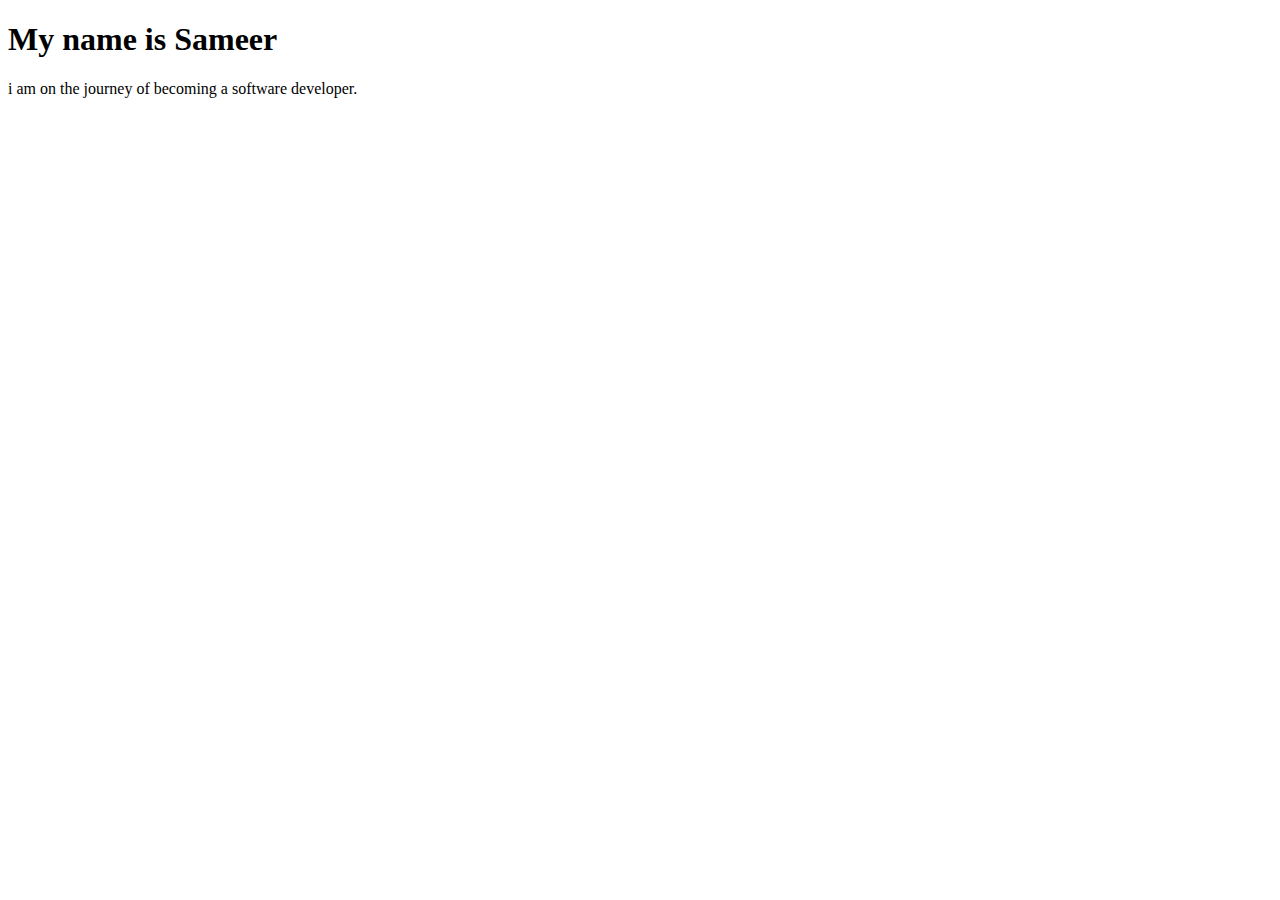
<file: Masai/Module3/firstHTML.html>
<!-- 
                PROBLEM STATEMENT
                -----------------
Create a basic HTML web page following the standard HTML document structure. This page should include:

The <!DOCTYPE> declaration.
An <html> root element containing both <head> and <body> sections.
Inside <head>, include <meta charset="UTF-8"> and a <title> of your choice.
In the <body>, add a heading (like an H1) and a paragraph introducing yourself. -->


    <!DOCTYPE html>
    <html lang="en">
    <head>
        <meta charset="UTF-8">
        <meta name="viewport" content="width=device-width, initial-scale=1.0">
        <title>Document</title>
    </head>
    <body>
        <H1>My name is Sameer</H1>
        <p> i am on the journey of becoming a software developer.</p>
    </body>
    </html>
</file>
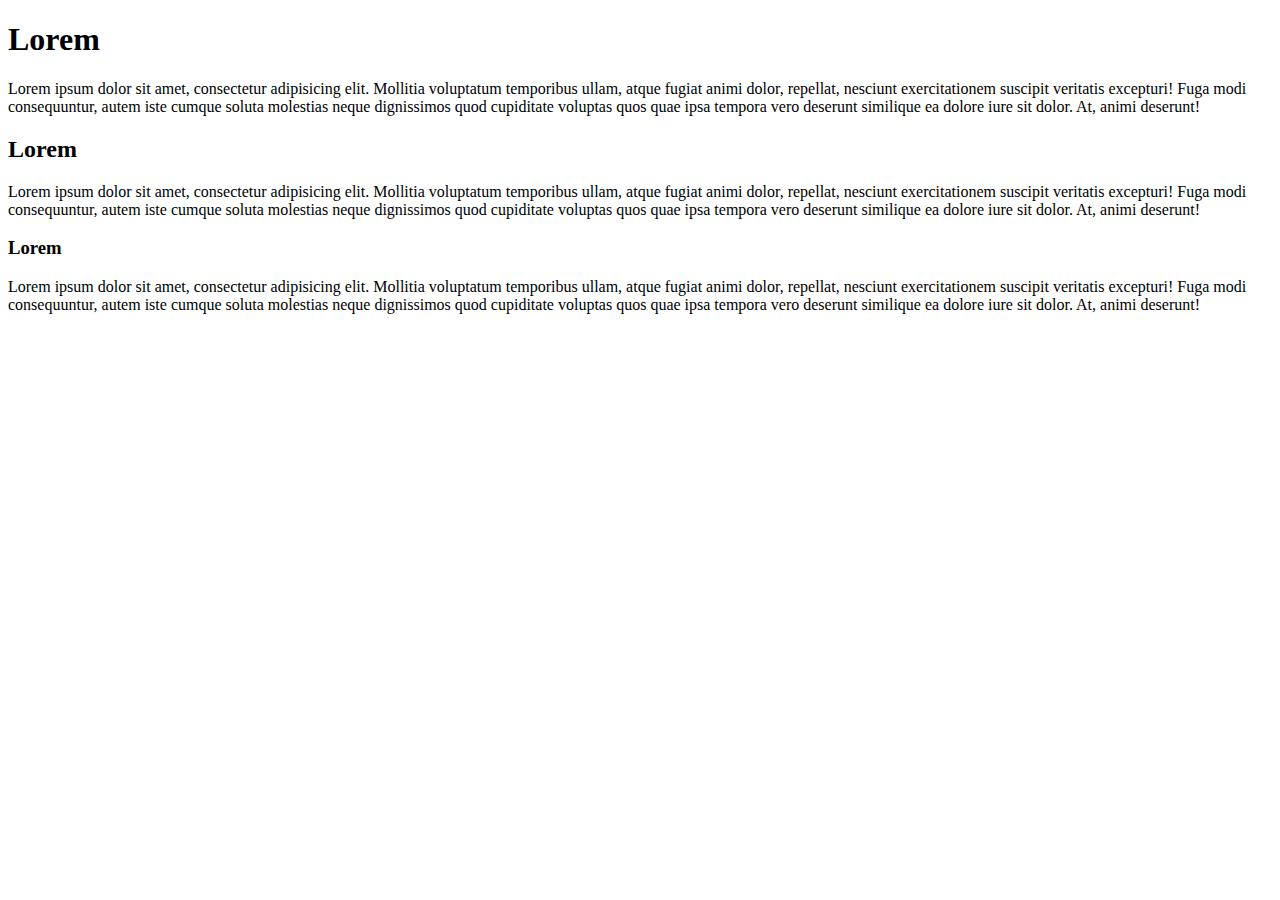
<file: Masai/Module3/secondHTML.html>
<!-- Create an HTML page with the following elements:

A heading (using <h1>) that serves as the title of your page.
Three subheadings (<h2>, <h3>, <h4>) that divide your page into different sections.
In each section, add a paragraph describing the topic of that section.
Include a hyperlink in one of the paragraphs that directs users to an external website of your choice. -->

<!DOCTYPE html>
<html lang="en">
<head>
    <meta charset="UTF-8">
    <meta name="viewport" content="width=device-width, initial-scale=1.0">
    <title>Document</title>
</head>
<body>
    <h1>Lorem</h1>
    <p>Lorem ipsum dolor sit amet, consectetur adipisicing elit. Mollitia voluptatum temporibus ullam, atque fugiat animi dolor, repellat, nesciunt exercitationem suscipit veritatis excepturi! Fuga modi consequuntur, autem iste cumque soluta molestias neque dignissimos quod cupiditate voluptas quos quae ipsa tempora vero deserunt similique ea dolore iure sit dolor. At, animi deserunt!</p>
    <h2>Lorem</h2>
    <p>Lorem ipsum dolor sit amet, consectetur adipisicing elit. Mollitia voluptatum temporibus ullam, atque fugiat animi dolor, repellat, nesciunt exercitationem suscipit veritatis excepturi! Fuga modi consequuntur, autem iste cumque soluta molestias neque dignissimos quod cupiditate voluptas quos quae ipsa tempora vero deserunt similique ea dolore iure sit dolor. At, animi deserunt!</p>
    <h3>Lorem</h3>
    <p>Lorem ipsum dolor sit amet, consectetur adipisicing elit. Mollitia voluptatum temporibus ullam, atque fugiat animi dolor, repellat, nesciunt exercitationem suscipit veritatis excepturi! Fuga modi consequuntur, autem iste cumque soluta molestias neque dignissimos quod cupiditate voluptas quos quae ipsa tempora vero deserunt similique ea dolore iure sit dolor. At, animi deserunt!</p>
    
</body>
</html>
</file>
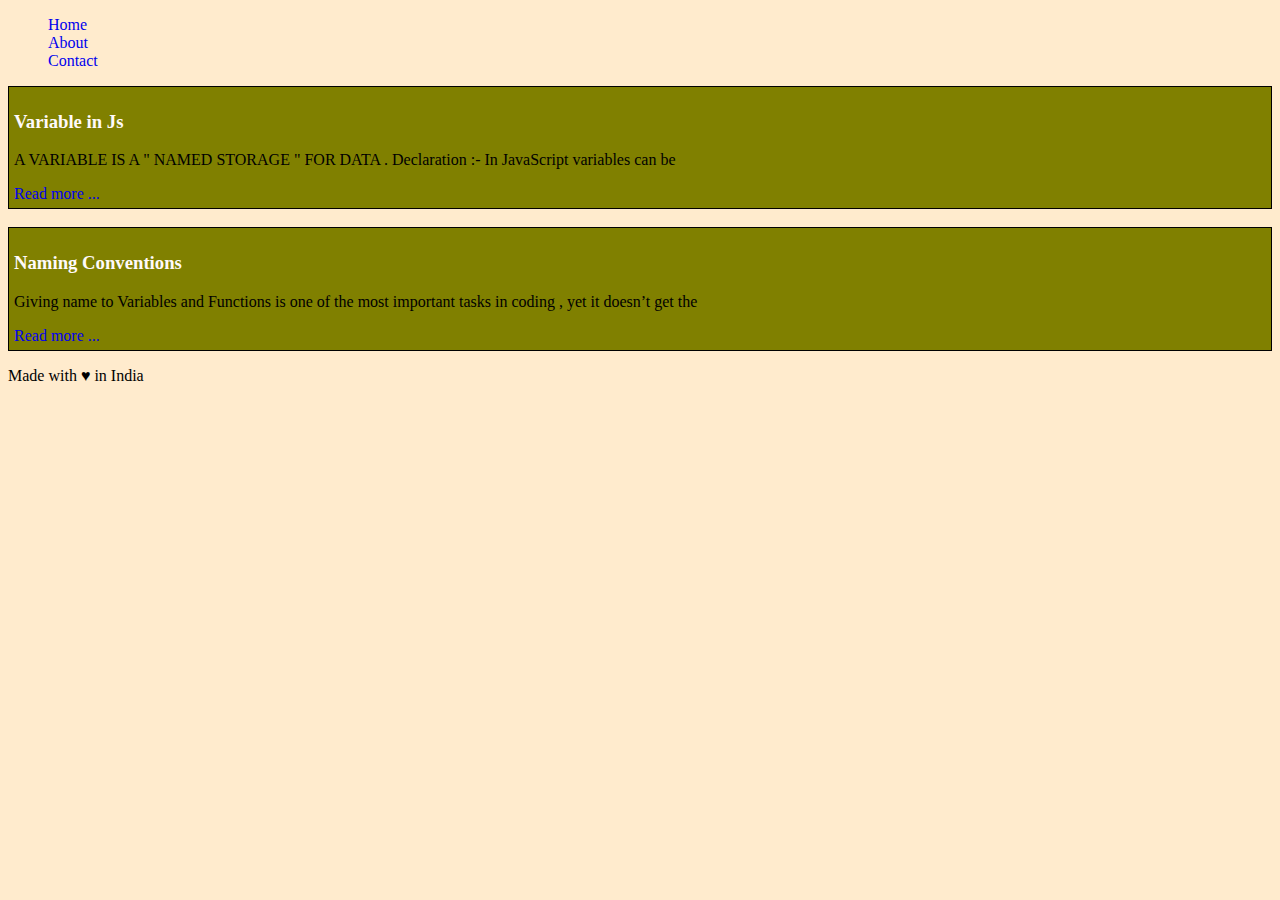
<file: Masai/Module3/Semantic.html>
<!DOCTYPE html>
<html lang="en">
<head>
    <meta charset="UTF-8">
    <meta name="viewport" content="width=device-width, initial-scale=1.0">
    <title> Semantic Elements </title>
   <style>

    body{
        background-color
        : blanchedalmond;
    }
    .blogs {
        background-color: olive;
        border: solid 1px ;
        padding: 5px;
    }
    h3{
        color: snow;
    }
   </style>
</head>
<body >
    <header>
        <nav>

            <ul style="list-style: none;">

                <li style="width: fit-content;"><a href="https://hashnode.com/@iamSameer" style="text-decoration: none;" target="_blank">Home</a></li>

                <li><a href="https://hashnode.com/@iamSameer" style="text-decoration: none;" target="_blank">About</a></li>

                <li><a href="https://hashnode.com/@iamSameer" style="text-decoration: none;" target="_blank">Contact</a></li> 

            </ul>
        </nav>
    </header>

    <main>

        <section>
            <article class="blogs">
                <h3> Variable in Js </h3>
        
                <p>
                    A VARIABLE IS A " NAMED STORAGE " FOR DATA .

                    Declaration :- In JavaScript variables can be
                </p>

                <a href="https://iamsameer.hashnode.dev/variables-in-javascript" target="_blank" style="text-decoration: none;">Read more ...</a>

            </article>
            <br>
            <article class="blogs">
                <h3> Naming Conventions </h3>
        
                <p>
                    Giving name to Variables and Functions is one of the most important tasks in coding , yet it doesn’t get the
                </p>

                <a href="https://iamsameer.hashnode.dev/variables-in-javascript" target="_blank" style="text-decoration: none;">Read more ...</a>

            </article>

        </section>

    </main>


    <footer>
        <p> Made with &hearts; in India </p>
    </footer>

</body>
</html>
</file>
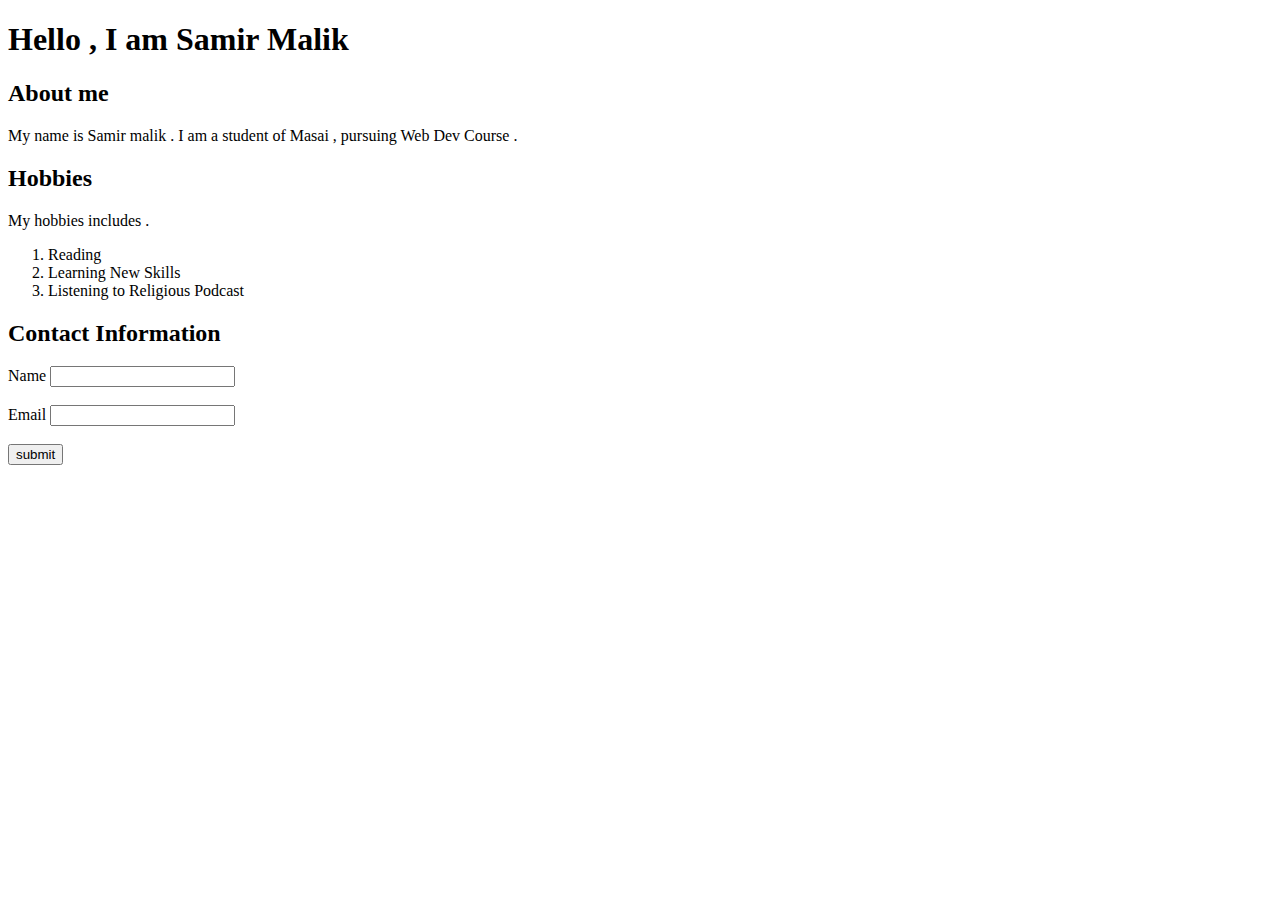
<file: Masai/Module3/third-HTML.html>
<!DOCTYPE html>
<html lang="en">
<head>
    <meta charset="UTF-8">
    <meta name="viewport" content="width=device-width, initial-scale=1.0">
    <title>Describing Myself</title>
</head>
<body>

    <h1> Hello , I am Samir Malik</h1>

    <h2> About me </h2>

        <p>My name is Samir malik . I am a student of Masai , pursuing Web Dev Course .</p>

    <h2> Hobbies </h2>

        <p>My hobbies includes .</p>

        <ol type="1">

            <li> Reading </li>
            <li> Learning New Skills </li>
            <li> Listening to Religious Podcast </li>

        </ol>

    <h2> Contact Information </h2>
        <form action="index.html">

            <label for="name" required > Name </label>
            <input type="text" id="name" name="user-name">

            <br><br>

            <label for="email" required > Email </label>
            <input type="text" id="email" name="user-email">

            <br><br>
            <input type="submit" value="submit">

        </form>

</body>
</html>
</file>
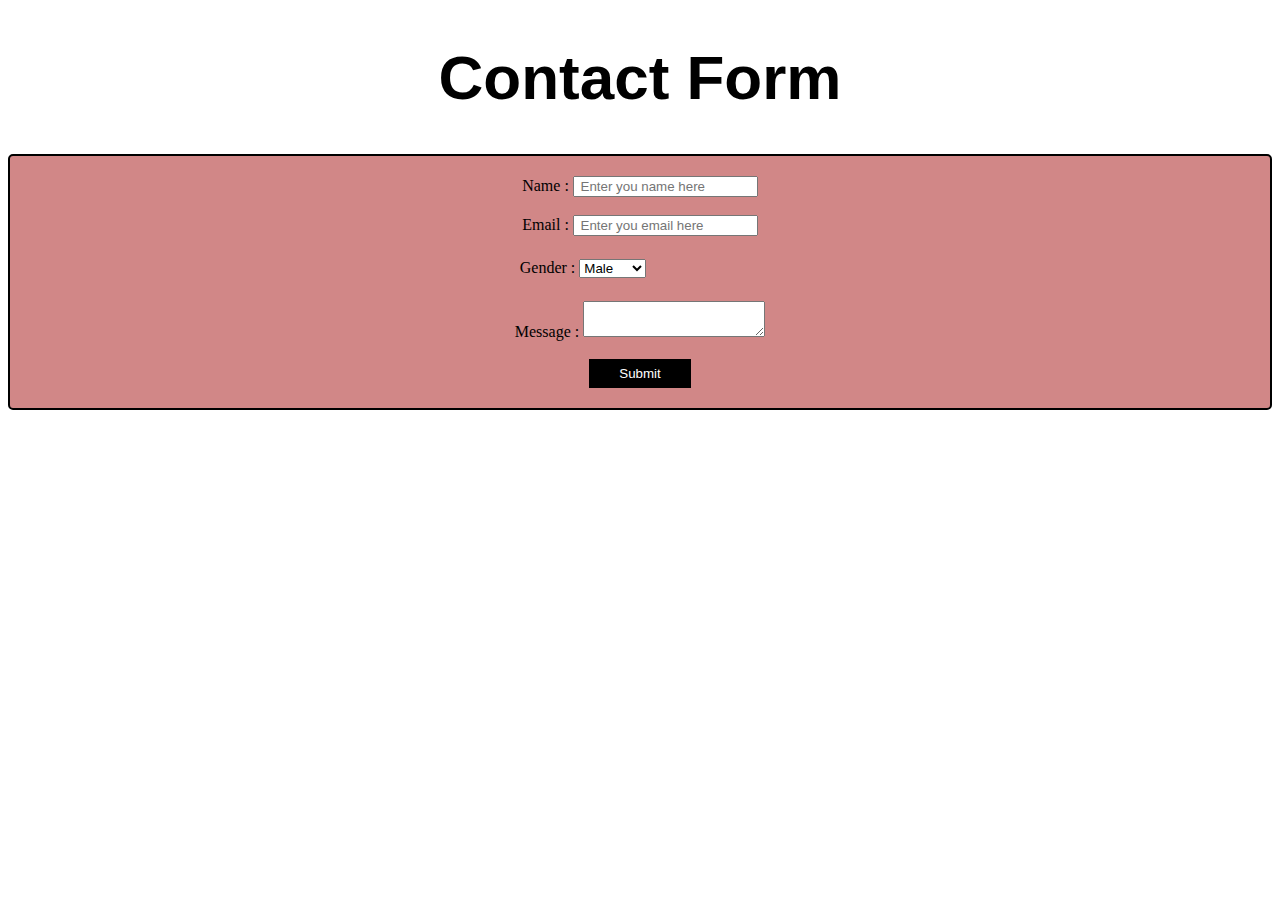
<file: Masai/Module3/twelve.html>
<!DOCTYPE html>
<html lang="en">
<head>
    <meta charset="UTF-8">
    <meta name="viewport" content="width=device-width, initial-scale=1.0">
    <title> Contact Form </title>
    <style>

        .flex-container{

            display: flex;
            background-color: #d18787;
            text-align: center;
            border: 2px solid ;
            padding: 15px;
            justify-content: center;
            border-radius: 5px;
            padding: 20px;
        }

        h1{
            text-align: center;
            font-size: 62px ;
            font-family: sans-serif;
        }

        #user-gender{
            text-align: left;
            padding: 5px;
        }

        .primary-button{
            text-align: center;
            background-color: black;
            color: white;
            padding-left: 30px;
            padding-right: 30px;
            padding-top: 7px;
            padding-bottom: 7px;
            border: beige;
        }
        .primary-button:hover{
            background-color: antiquewhite;
            color: black;
        }

       
    </style>
</head>
<body>
    <header>
        <h1> Contact Form </h1>
    </header>

    <main class="flex-container">

        <form action="#">

            <label for="name"> Name : </label>
            <input type="text" id="name" name="user-name" required placeholder=" Enter you name here">

            <br> <br>
            
            <label for="email"> Email : </label>
            <input type="email" id="email" name="user-email" required placeholder=" Enter you email here">
            
            <br> <br>
            
            <div id="user-gender">
                <label for="gender" > Gender : </label>
                <select name="user-gender" id="gender">
                
                    <option value="male">Male</option>
                    <option value="male">Female</option>
                    <option value="male">Other</option>
                
                </select>
            </div>
            
            <br> 
            
            <label for="message"> Message : </label>
            <textarea name="user-message" id="message"></textarea>

            <br><br>

            <input type="submit" name="submit" class="primary-button">

        </form>
    </main>
    
</body>
</html>
</file>
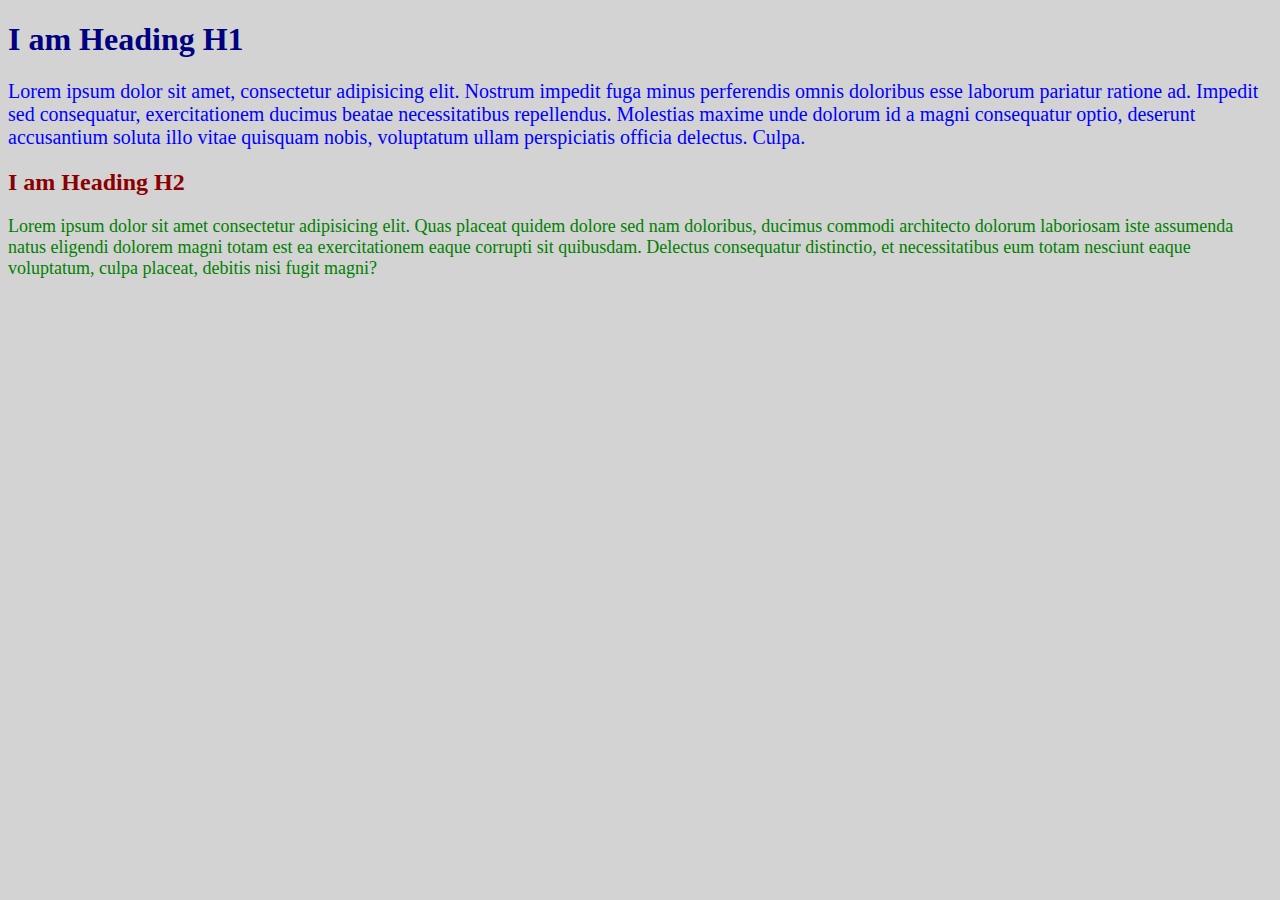
<file: Masai/Module3/css-essential/11.html>
<!DOCTYPE html>
<html lang="en">
<head>
    <meta charset="UTF-8">
    <meta name="viewport" content="width=device-width, initial-scale=1.0">
    <title>Basic Styling with Css</title>

    <style>
        body{
            background-color: lightgray;
        }

        h1{
            color: navy;
        }
        
        h2{
            color: darkred;
        }

        #first-para{
            color: blue;
            font-size: 20px;
        }
        
        #second-para{
            color: green;
            font-size: 18px;
        }

        </style>
</head>
<body>
    
    <h1> I am Heading H1</h1>
    
    

    <p id="first-para">Lorem ipsum dolor sit amet, consectetur adipisicing elit. Nostrum impedit fuga minus perferendis omnis doloribus esse laborum pariatur ratione ad. Impedit sed consequatur, exercitationem ducimus beatae necessitatibus repellendus. Molestias maxime unde dolorum id a magni consequatur optio, deserunt accusantium soluta illo vitae quisquam nobis, voluptatum ullam perspiciatis officia delectus. Culpa.</p>


    <h2> I am Heading H2</h2>

    

    <p id="second-para"> Lorem ipsum dolor sit amet consectetur adipisicing elit. Quas placeat quidem dolore sed nam doloribus, ducimus commodi architecto dolorum laboriosam iste assumenda natus eligendi dolorem magni totam est ea exercitationem eaque corrupti sit quibusdam. Delectus consequatur distinctio, et necessitatibus eum totam nesciunt eaque voluptatum, culpa placeat, debitis nisi fugit magni?</p>

</body>
</html>
</file>
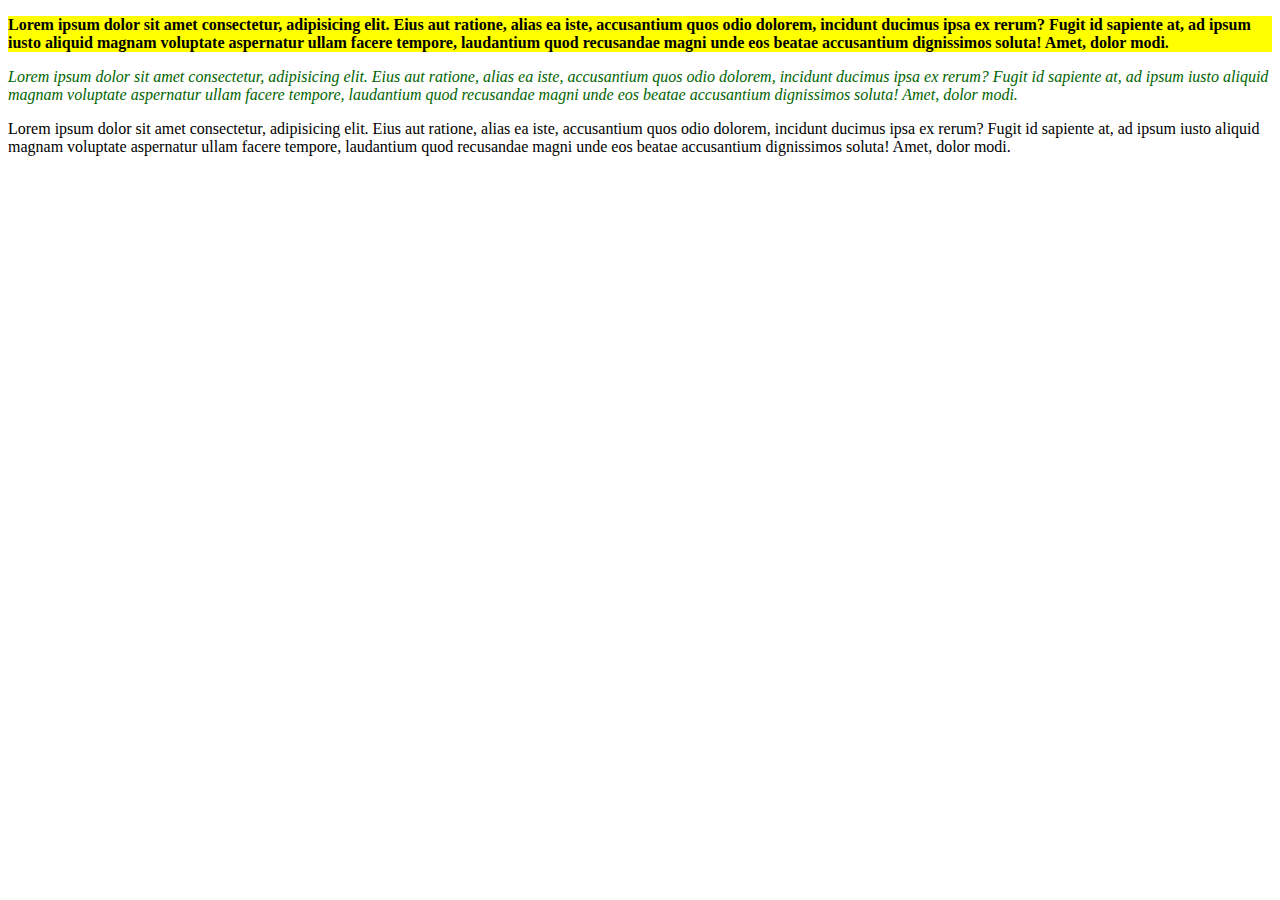
<file: Masai/Module3/css-essential/12.html>
<!DOCTYPE html>
<html lang="en">
<head>
    <meta charset="UTF-8">
    <meta name="viewport" content="width=device-width, initial-scale=1.0">
    <title>Styling Text with Class Selectors </title>
    <style>
        *{
            font-size: 16px;
        }

        .highlight{
            background-color: yellow;
            font-weight: bold;
        }
        .note{
            font-style: italic;
            color: darkgreen;
        }
    </style>
</head>
<body>
    <p class="highlight">Lorem ipsum dolor sit amet consectetur, adipisicing elit. Eius aut ratione, alias ea iste, accusantium quos odio dolorem, incidunt ducimus ipsa ex rerum? Fugit id sapiente at, ad ipsum iusto aliquid magnam voluptate aspernatur ullam facere tempore, laudantium quod recusandae magni unde eos beatae accusantium dignissimos soluta! Amet, dolor modi.</p>

    <p class="note">Lorem ipsum dolor sit amet consectetur, adipisicing elit. Eius aut ratione, alias ea iste, accusantium quos odio dolorem, incidunt ducimus ipsa ex rerum? Fugit id sapiente at, ad ipsum iusto aliquid magnam voluptate aspernatur ullam facere tempore, laudantium quod recusandae magni unde eos beatae accusantium dignissimos soluta! Amet, dolor modi.</p>

    <p>Lorem ipsum dolor sit amet consectetur, adipisicing elit. Eius aut ratione, alias ea iste, accusantium quos odio dolorem, incidunt ducimus ipsa ex rerum? Fugit id sapiente at, ad ipsum iusto aliquid magnam voluptate aspernatur ullam facere tempore, laudantium quod recusandae magni unde eos beatae accusantium dignissimos soluta! Amet, dolor modi.</p>
    
</body>
</html>
</file>
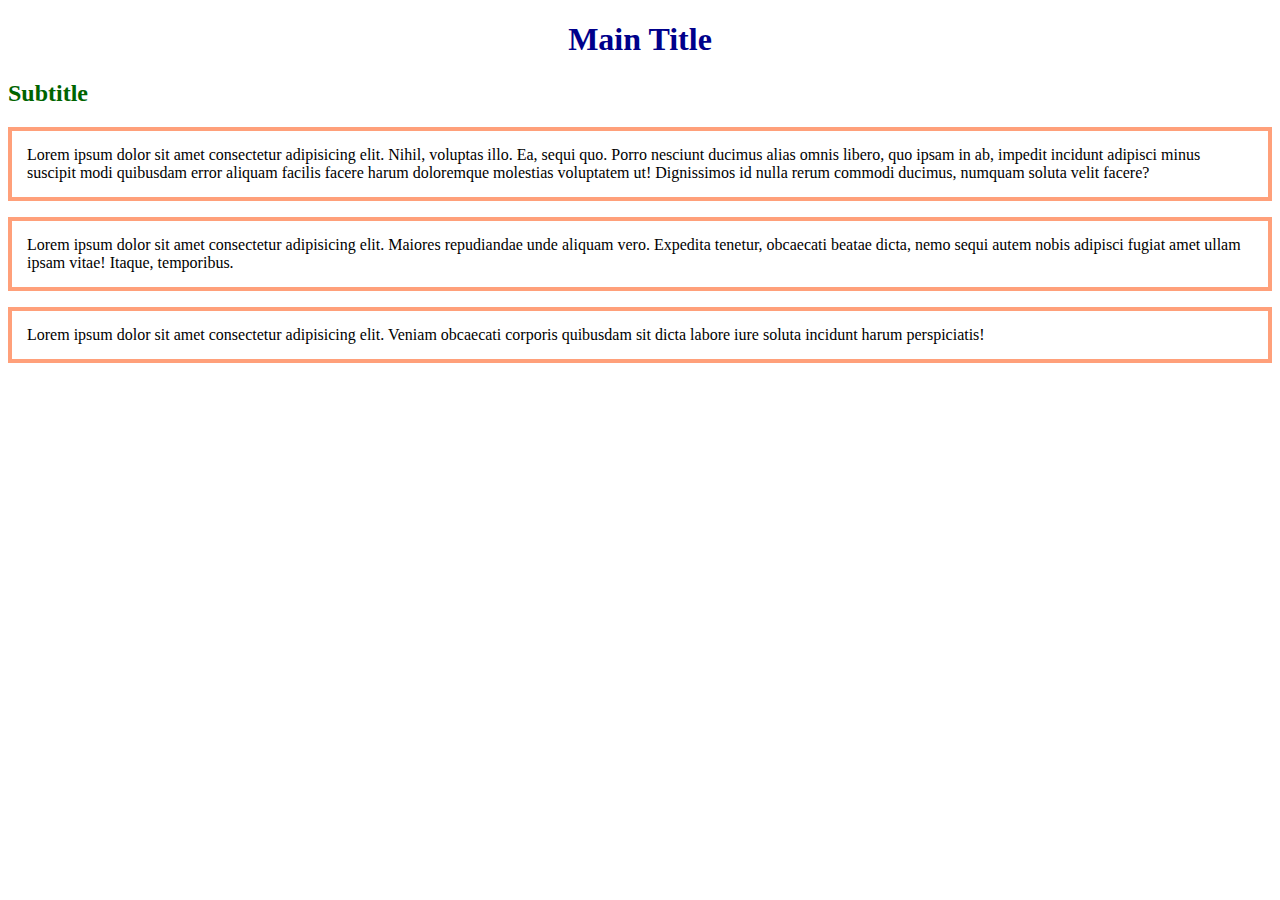
<file: Masai/Module3/css-essential/13.html>
<!DOCTYPE html>
<html lang="en">
<head>
    <meta charset="UTF-8">
    <meta name="viewport" content="width=device-width, initial-scale=1.0">
    <title> Styling with ID Selectors and Universal Selector</title>
    <style>
        #main-title{
            font-size: 32px;
            color: darkblue;
            text-align: center;
        }
        
        #subtitle{
            font-size: 24px;
            color: darkgreen;
        }

        p{
            border: 4px solid lightsalmon;
            padding: 15px;
        }
    </style>
</head>
<body>
    
    <h1 id="main-title"> Main Title </h1>
    <h2 id="subtitle"> Subtitle </h2>
    <p>Lorem ipsum dolor sit amet consectetur adipisicing elit. Nihil, voluptas illo. Ea, sequi quo. Porro nesciunt ducimus alias omnis libero, quo ipsam in ab, impedit incidunt adipisci minus suscipit modi quibusdam error aliquam facilis facere harum doloremque molestias voluptatem ut! Dignissimos id nulla rerum commodi ducimus, numquam soluta velit facere?</p>
    <p>Lorem ipsum dolor sit amet consectetur adipisicing elit. Maiores repudiandae unde aliquam vero. Expedita tenetur, obcaecati beatae dicta, nemo sequi autem nobis adipisci fugiat amet ullam ipsam vitae! Itaque, temporibus.</p>
    <p>Lorem ipsum dolor sit amet consectetur adipisicing elit. Veniam obcaecati corporis quibusdam sit dicta labore iure soluta incidunt harum perspiciatis!</p>
</body>
</html>
</file>
